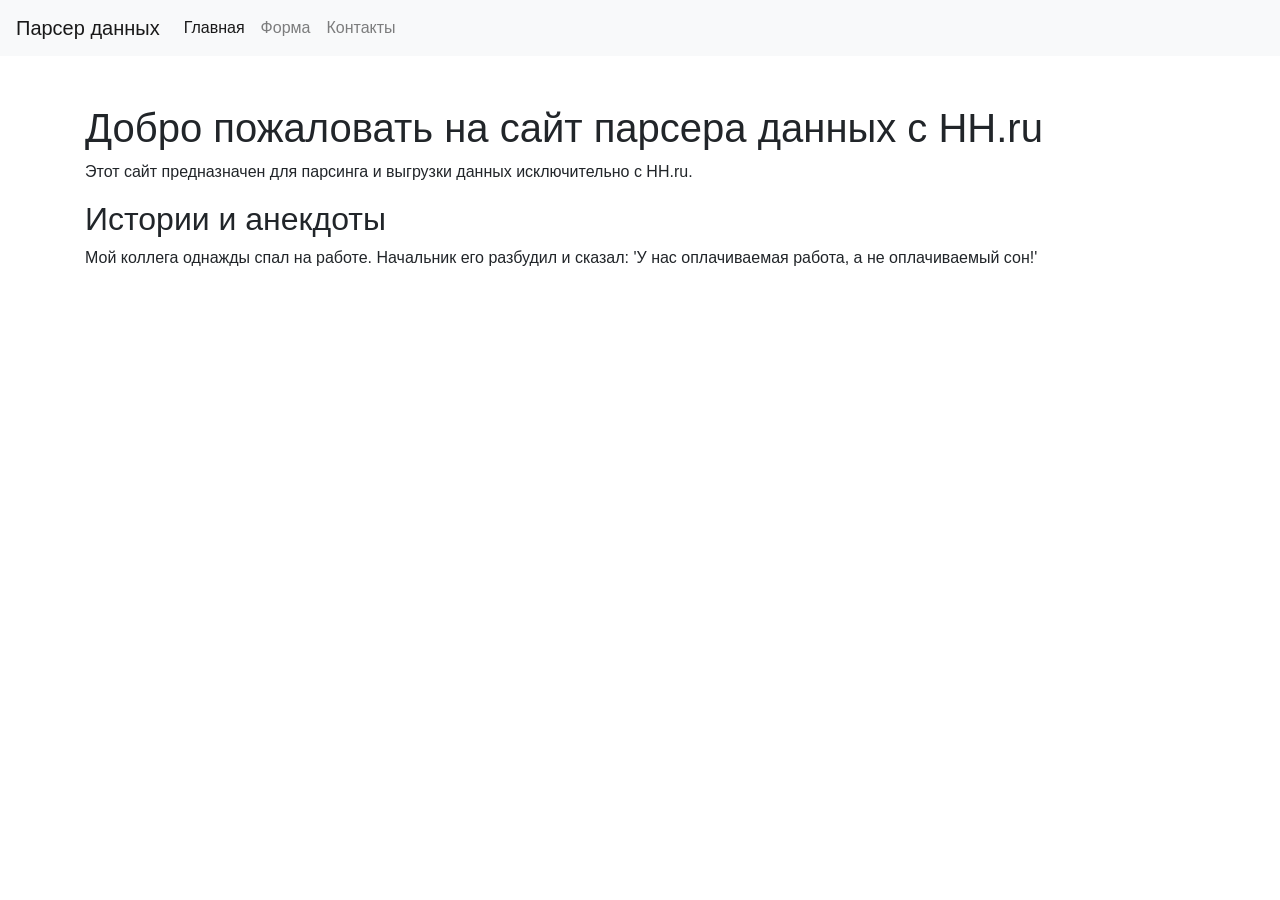
<file: templates/index.html>
<!DOCTYPE html>
<html lang="ru">
<head>
    <meta charset="UTF-8">
    <meta name="viewport" content="width=device-width, initial-scale=1.0">
    <title>Парсер данных с HH.ru</title>
    <link rel="stylesheet" href="https://stackpath.bootstrapcdn.com/bootstrap/4.5.2/css/bootstrap.min.css">
</head>
<body>
    <nav class="navbar navbar-expand-lg navbar-light bg-light">
        <a class="navbar-brand" href="#">Парсер данных</a>
        <div class="collapse navbar-collapse" id="navbarNav">
            <ul class="navbar-nav">
                <li class="nav-item active"><a class="nav-link" href="/">Главная</a></li>
                <li class="nav-item"><a class="nav-link" href="/form">Форма</a></li>
                <li class="nav-item"><a class="nav-link" href="/contacts">Контакты</a></li>
            </ul>
        </div>
    </nav>
    <div class="container mt-5">
        <h1>Добро пожаловать на сайт парсера данных с HH.ru</h1>
        <p>Этот сайт предназначен для парсинга и выгрузки данных исключительно с HH.ru.</p>
        
        <h2>Истории и анекдоты</h2>
        <div id="story">
            <!-- Здесь будет показана случайная история -->
        </div>
    </div>

    <script>
        const stories = [
            "Мой начальник был настоящим идиотом. Однажды он сказал, что мы работаем не для удовольствия, а для премии... которую так и не выплатил!",
            "На собеседовании меня спросили: 'Как вы справляетесь со стрессом?' Я ответил: 'Отлично, если не считать того, что я тут сижу и потею от страха!'",
            "Уволили, потому что сказал правду на совещании. Оказалось, у начальства аллергия на честность.",
            "Когда меня уволили, я сказал: 'Спасибо, наконец-то отпуск!'",
            "Мой коллега однажды спал на работе. Начальник его разбудил и сказал: 'У нас оплачиваемая работа, а не оплачиваемый сон!'"
        ];

        function getRandomStory() {
            const randomIndex = Math.floor(Math.random() * stories.length);
            document.getElementById('story').innerHTML = `<p>${stories[randomIndex]}</p>`;
        }

        window.onload = getRandomStory;
    </script>
</body>
</html>
</file>
